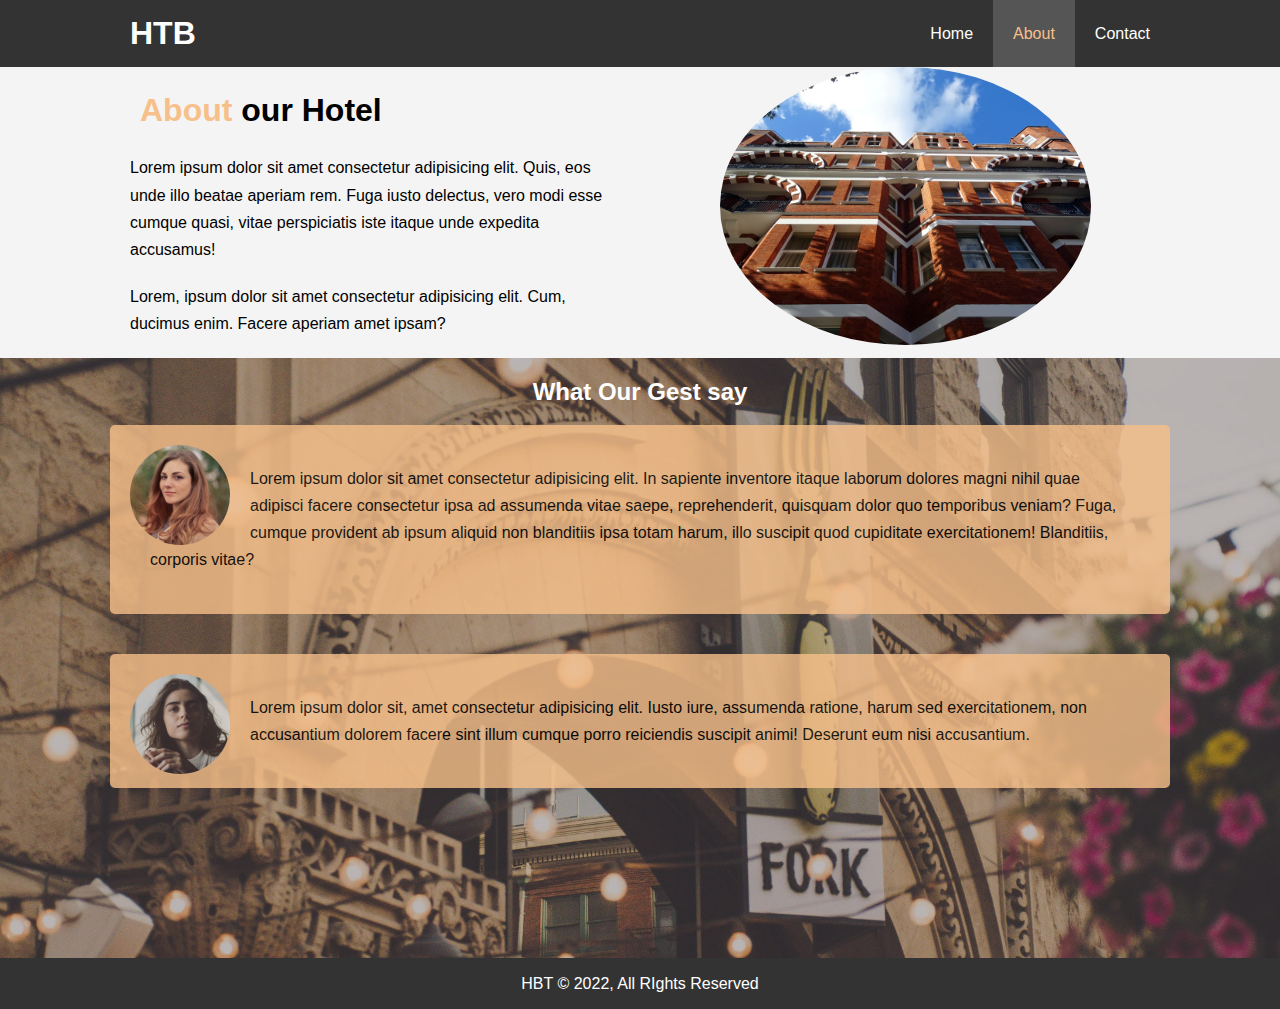
<file: aboutus.html>
<!DOCTYPE html>
<html lang="en">

<head>
    <title>
        HTB | about
    </title>
    <link rel="stylesheet" href="css/style.css">
</head>

<body>
    <header>
        <nav id="navbar">
            <div class="container">
                <h1>
                    <a href="index.html">HTB</a>
                </h1>
                <ul>
                    <li><a href="index.html">Home</a></li>
                    <li><a class="current" href="aboutus.html">About</a></li>
                    <li><a href="contact.html">Contact</a></li>

                </ul>
            </div>
        </nav>
    </header>

    <section id="abt_info" class="bg-light">
        <div class="container">
            <div class="left_abt">
                <h1> <span class="text-primary">About</span> our Hotel</h1>
                <p>Lorem ipsum dolor sit amet consectetur adipisicing elit. Quis, eos unde illo beatae aperiam rem.
                    Fuga
                    iusto delectus, vero modi esse cumque quasi, vitae perspiciatis iste itaque unde expedita
                    accusamus!</p>
                <p>Lorem, ipsum dolor sit amet consectetur adipisicing elit. Cum, ducimus enim. Facere aperiam amet
                    ipsam?
                </p>

            </div>
            <div class="right_abt">
                <img src="/images/photo-2.jpg" alt="hotel picture">

            </div>
        </div>
    </section>
    <section id="testimonials">
        <div class="container">
            <h2 class="abt_heading">What Our Gest say</h2>
            <div class="testimonial bg-primary">
                <img src="/images/person-1.jpg" alt="hermoine">
                <p>Lorem ipsum dolor sit amet consectetur adipisicing elit. In sapiente inventore itaque laborum dolores
                    magni nihil quae adipisci facere consectetur ipsa ad assumenda vitae saepe, reprehenderit, quisquam
                    dolor quo temporibus veniam? Fuga, cumque provident ab ipsum aliquid non blanditiis ipsa totam
                    harum,
                    illo suscipit quod cupiditate exercitationem! Blanditiis, corporis vitae?</p>
            </div>
            <div class="testimonial bg-primary">
                <img src="/images/person-2.jpg" alt="mina">
                <p>Lorem ipsum dolor sit, amet consectetur adipisicing elit. Iusto iure, assumenda ratione, harum sed
                    exercitationem, non accusantium dolorem facere sint illum cumque porro reiciendis suscipit animi!
                    Deserunt eum nisi accusantium.</p>
            </div>
        </div>



    </section>
    <footer>
        <p>HBT &#169; 2022, All RIghts Reserved</p>
    </footer>
</body>

</html>
</file>
<file: css/style.css>
/* page reset*/
* {
    padding: 0px;
    margin: 0px;
    box-sizing: border-box;
}

/* main page */
html,
body {
    font-family: 'Segoe UI', Tahoma, Geneva, Verdana, sans-serif;
    line-height: 1.7em;
}

/*other class*/
.container {
    margin: auto;
    max-width: 1100px;
    overflow: auto;
    padding: 0px 20px;
}

.text-primary {
    color: #f7c08a;
}

p {
    margin: 20px;
}

.abt_heading {
    color: white;
    margin: 20px;
    text-align: center;
}

.pl {
    padding: 20px 40px;
}



/* navbar menu*/
#navbar {
    background-color: #333;
    color: white;
    overflow: auto;
}

#navbar a {
    color: white;
}

#navbar h1 {
    float: left;
    padding: 20px;
}

#navbar h1 a {
    text-decoration: none;
}

#navbar ul {
    float: right;
    list-style: none;
}

#navbar ul li {
    float: left;
}

#navbar ul li a {
    display: block;
    text-decoration: none;
    padding: 20px;
    text-align: center;
}

#navbar ul li a:hover {
    color: #f7c08a;
    background-color: #555;

}

#navbar ul li a.current {
    color: #f7c08a;
    background-color: #555;

}

/* showcase*/
#showcase {
    background: url('../images/showcase.jpg') center center/cover no-repeat;
    height: 600px;
}

#showcase .showcase-content {
    color: #fff;
    text-align: center;
    padding-top: 170px;
}

#showcase .showcase-content h1 {
    font-size: 60px;
    line-height: 1.2em;
}

#showcase .showcase-content p {
    padding-bottom: 30px;
    line-height: 2.2em;
}

#showcase .showcase-content a {
    text-decoration: none;

}

.btn {
    display: inline-block;
    font-size: 18px;
    color: #f7c08a;
    background: #333;
    padding: 20px 20px;
    border: none;

}

.btn:hover {
    background-color: #f7c08a;
    color: rgb(0, 0, 0)
}



/* info block*/
#info {
    height: 400px;
    background-color: #333;
}

#info .img_info {
    float: left;
    width: 50%;
    background: url('/images/photo-1.jpg') no-repeat;
    min-height: 100%;


}

#info .text_info {
    text-align: center;
    padding-top: 90px;
    color: #fff;
    overflow: hidden;
    height: 100%;

}

#info .text_info h2 {
    margin-bottom: 40px;
}


.btn_light {
    margin-top: 20px;
    display: inline-block;
    font-size: 16px;
    color: #fff;
    background: #666;
    padding: 18px 18px;
    border: none;
}

#info .text_info a {
    text-decoration: none;
}

#info .text_info a:hover {
    background-color: #f7c08a;
    color: rgb(7, 6, 6)
}

/* feture*/
.box {
    height: 250px;
    width: 25%;
    float: left;
    text-align: center;
    padding: 20px;
}

.box3 {
    height: 250px;
    background: #222;
    width: 33.3%;
    float: left;
    text-align: center;
    padding: 60px;
    color: white;
}

.bg-light {
    background: #f4f4f4;

}

.bg-primary {
    background: #f7c08a;

}

.box i {
    margin-bottom: 10px;
    font-size: 40px;
}

/*about info*/
#abt_info .left_abt {
    float: left;
    width: 50%;
    min-height: 100%;
}

#abt_info .left_abt h1 {
    margin: 30px;
    font-size: 32px
}

#abt_info .right_abt {
    float: right;
    width: 50%;
    min-height: 100%;
}

#abt_info .right_abt img {
    display: block;
    margin: auto;
    width: 70%;
    border-radius: 60%;
}

/*testimonials*/
#testimonials {
    height: 600px;
    background: url('/images/test-bg.jpg') center center/cover no-repeat;
    padding-bottom: 20px;
}

#testimonials .testimonial {
    padding: 20px;
    margin-bottom: 40px;
    border-radius: 5px;
    opacity: 0.8;
}

#testimonials .testimonial img {
    width: 100px;
    float: left;
    margin-right: 20px;
    border-radius: 50%;
}

/*contact us*/
#form_cont .form-group {
    margin-bottom: 20px;

}

#form_cont label {
    display: block;
    margin-bottom: 5px;
}

#form_cont input,
#form_cont textarea {
    width: 100%;
    padding: 10px;
    border: 1px #ddd solid;

}

#form_cont textarea {
    height: 180px;
}

#form_cont input:focus,
#form_cont textarea:focus {
    outline: none;
    border-color: #f7c08a;
}

.none {
    margin: 20px 0;
    padding: 0;
}

/* footer */
footer p {
    text-align: center;
    color: #fff;
    background: #333;
    padding: 12px;
    margin: 0;
    border: none;

}
</file>
